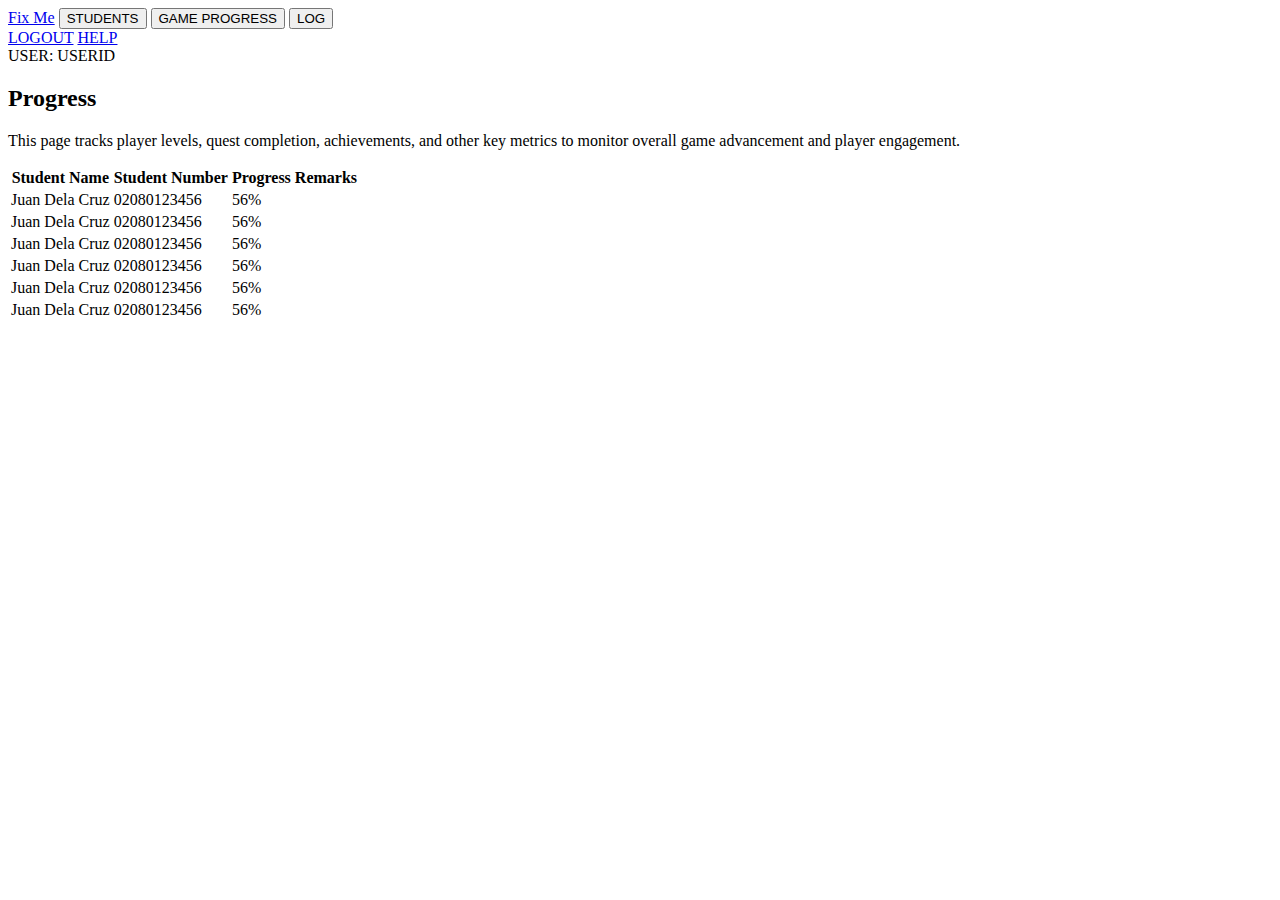
<file: main.html>
<!DOCTYPE html>
<html lang="en">
<head>
    <meta charset="UTF-8">
    <meta name="viewport" content="width=device-width, initial-scale=1.0">
    <title>Progress</title>
</head>
<body>
    <div class="navbar">
        <a href="#" class="logo">Fix Me</a>
        <button>STUDENTS</button>
        <button>GAME PROGRESS</button>
        <button>LOG</button>
        <div class="right">
            <a href="#">LOGOUT</a>
            <a href="#">HELP</a>
            <div class="user-info">USER: USERID</div>
        </div>
    </div>
    <div class="content">
        <h2>Progress</h2>
        <p>This page tracks player levels, quest completion, achievements, and other key metrics to monitor overall game advancement and player engagement.</p>
        <div class="table-container">
            <table>
                <thead>
                    <tr>
                        <th>Student Name</th>
                        <th>Student Number</th>
                        <th>Progress</th>
                        <th>Remarks</th>
                    </tr>
                </thead>
                <tbody>
                    <tr>
                        <td>Juan Dela Cruz</td>
                        <td>02080123456</td>
                        <td>56%</td>
                        <td></td>
                    </tr>
                    <tr>
                        <td>Juan Dela Cruz</td>
                        <td>02080123456</td>
                        <td>56%</td>
                        <td></td>
                    </tr>
                    <tr>
                        <td>Juan Dela Cruz</td>
                        <td>02080123456</td>
                        <td>56%</td>
                        <td></td>
                    </tr>
                    <tr>
                        <td>Juan Dela Cruz</td>
                        <td>02080123456</td>
                        <td>56%</td>
                        <td></td>
                    </tr>
                    <tr>
                        <td>Juan Dela Cruz</td>
                        <td>02080123456</td>
                        <td>56%</td>
                        <td></td>
                    </tr>
                    <tr>
                        <td>Juan Dela Cruz</td>
                        <td>02080123456</td>
                        <td>56%</td>
                        <td></td>
                    </tr>
                </tbody>
            </table>
        </div>
    </div>
</body>
</html>
</file>
